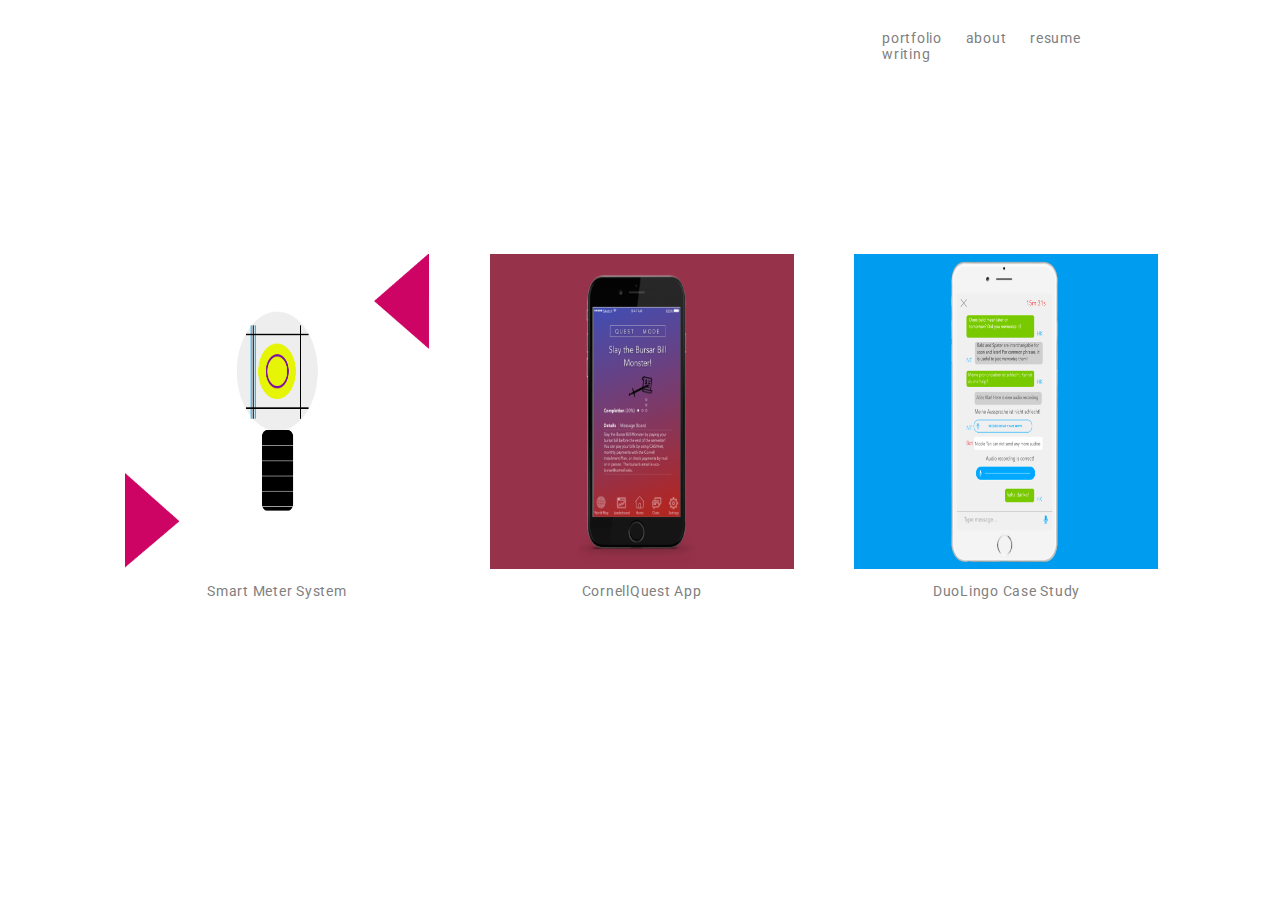
<file: index.html>
<html> 
<title> Harini Kannan </title>

<head>
	<link rel="stylesheet" href="style/style.css">
	<link href="https://fonts.googleapis.com/css?family=Roboto" rel="stylesheet">
</head>

<body>
	<div class="nav"> 
		<ul class="navlist"> 
			<li class="navlist_item"> <a class="navlink" href="index.html"> portfolio </a></li>
			<li class="navlist_item"> <a class="navlink" href="pages/about.html">  about </a> </li>
			<li class="navlist_item"> <a class="navlink" href="pages/harini_kannan_resume.pdf" target="blank"> resume </a> </li>
			<li class="navlist_item"> <a class="navlink" href-"pages/writing.html"> writing </a></li>

		</ul>
		
	</div>

	<div class="mainbody">

		<div class="outerbox">
			<a href= "https://medium.com/@harinik/smartmeter-designing-a-smart-meter-system-for-ithaca-d5cef623060e" class="darken" target="blank"> 
				<div class="component">
					<img class="image_component" src="img/smartmeter.png">
					<p class="component_text"> Smart Meter System </p>

				</div>

			</a>

			<a href= "https://medium.com/@harinik/cornellquest-designing-for-first-generation-college-students-601690909f99" class="darken" target="blank"> 
				<div class="component">
					<img class="image_component" src="img/mittenz.png">
					<p class="component_text"> CornellQuest App </p>

				</div>
			</a>


			<a href= "https://medium.com/@harinik/duolingo-case-study-introducing-study-partners-b004fb8bc687" class="darken" target="blank"> 
				<div class="component">
					<img class="image_component" src="img/duolingo.png">
					<p class="component_text"> DuoLingo Case Study </p>

				</div>
			</a>
		

	</div>

</body>

</html>
</file>
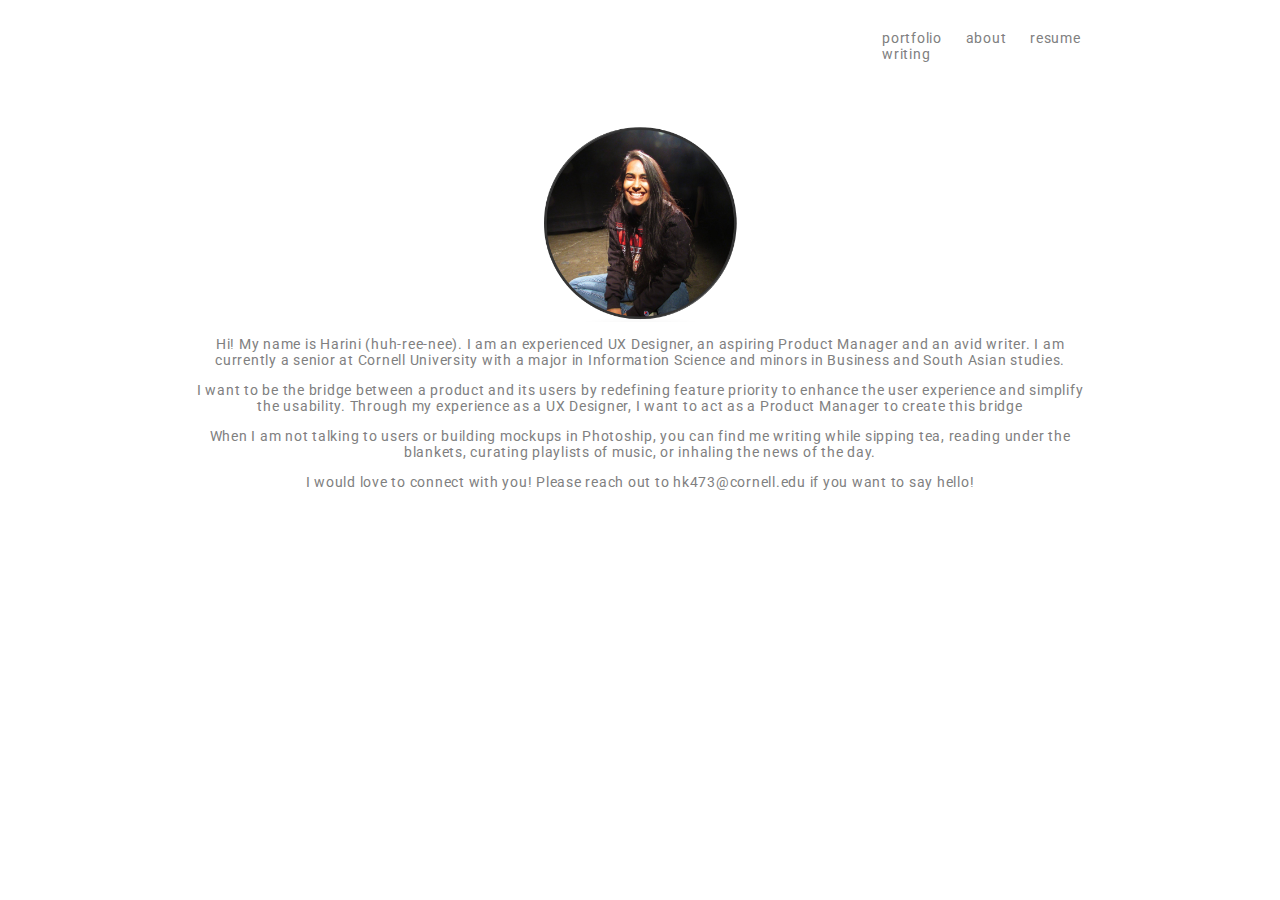
<file: pages/about.html>
<html>
<title> About </title>

<head>
	<link rel="stylesheet" href="../style/style.css">
	<link href="https://fonts.googleapis.com/css?family=Roboto" rel="stylesheet">
</head>

<body>
	<div class="nav"> 
		<ul class="navlist"> 
			<li class="navlist_item"> <a class="navlink" href="../index.html"> portfolio </a></li>
			<li class="navlist_item"> <a class="navlink" href="about.html">  about </a> </li>
			<li class="navlist_item"> <a class="navlink" href="harini_kannan_resume.pdf" target="blank"> resume </a> </li>
			<li class="navlist_item"> <a class="navlink" href-"writing.html"> writing </a></li>

		</ul>
		
	</div>

	<div class="about_body"> 
		<img class="about_img" src="../img/me.png"> 
		<p class="about_text"> Hi! My name is Harini (huh-ree-nee). I am an experienced UX Designer, an aspiring Product Manager and an avid writer. I am currently a senior at Cornell University with a major in Information Science and minors in Business and South Asian studies. </p>

		<p class="about_text"> I want to be the bridge between a product and its users by redefining feature priority to enhance the user experience and simplify the usability. Through my experience as a UX Designer, I want to act as a Product Manager to create this bridge </p>

		<p class="about_text"> When I am not talking to users or building mockups in Photoship, you can find me writing while sipping tea, reading under the blankets, curating playlists of music, or inhaling the news of the day. </p>

		<p class="about_text"> I would love to connect with you! Please reach out to hk473@cornell.edu if you want to say hello!</p>


	</div> 
</body>

</html>
</file>
<file: style/style.css>
body{
	width: 100%;
	margin: 0;
}

.nav{
	width: 25%;
	margin-left: 65%;
	margin-top: 30px;
}

.navlist_item{
	display: inline;
	padding: 10px;
	font-family: 'Roboto', sans-serif;
	font-size: 14px;
	color: #808080;
	letter-spacing: .75px;
}


a.navlink:link{
	text-decoration: none;
	color:#808080;
}

a.navlink:visited{
	color: #808080;
}

a.navlink:hover{
	color: #5D4876;
}

.outerbox{
	margin-top: 15%;
	margin-left: 5%;
}

.component {
	width: 25%;
	height: 35%;
	margin-left: 5%;
	float: left;
}

.component_text{
	text-align: center;
	font-family: 'Roboto', sans-serif;
	font-size: 14px;
	color: #808080;
	letter-spacing: .75px;
}

.image_component{
	width: 100%;
	height: 100%;
}

.links:hover {
    width:25%;
    height:35%;
    position:absolute;
    background-color:#000000;
    opacity: 0.5;
}

a.darken {
    background: #000000;
    padding: 0;
}

a.darken img {
    display: block;

    -webkit-transition: all 0.5s linear;
       -moz-transition: all 0.5s linear;
        -ms-transition: all 0.5s linear;
         -o-transition: all 0.5s linear;
            transition: all 0.5s linear;
}

a.darken:hover img {
    opacity: 0.5;

}

/* About Page */ 

.about_body{
	margin-left: 15%;
	margin-right: 15%;
	text-align: center;
}

.about_title{
	text-align: center;
	margin-top: 5%;
	font-family: 'Roboto', sans-serif;
	font-size: 20px;
	color: #5C4875;
	letter-spacing: .75px;
}

.about_text{
	font-family: 'Roboto', sans-serif;
	font-size: 14px;
	color: #808080;
	letter-spacing: .75px;

}

.about_img{
	margin-top: 5%;
	width: 200px;
}
</file>
